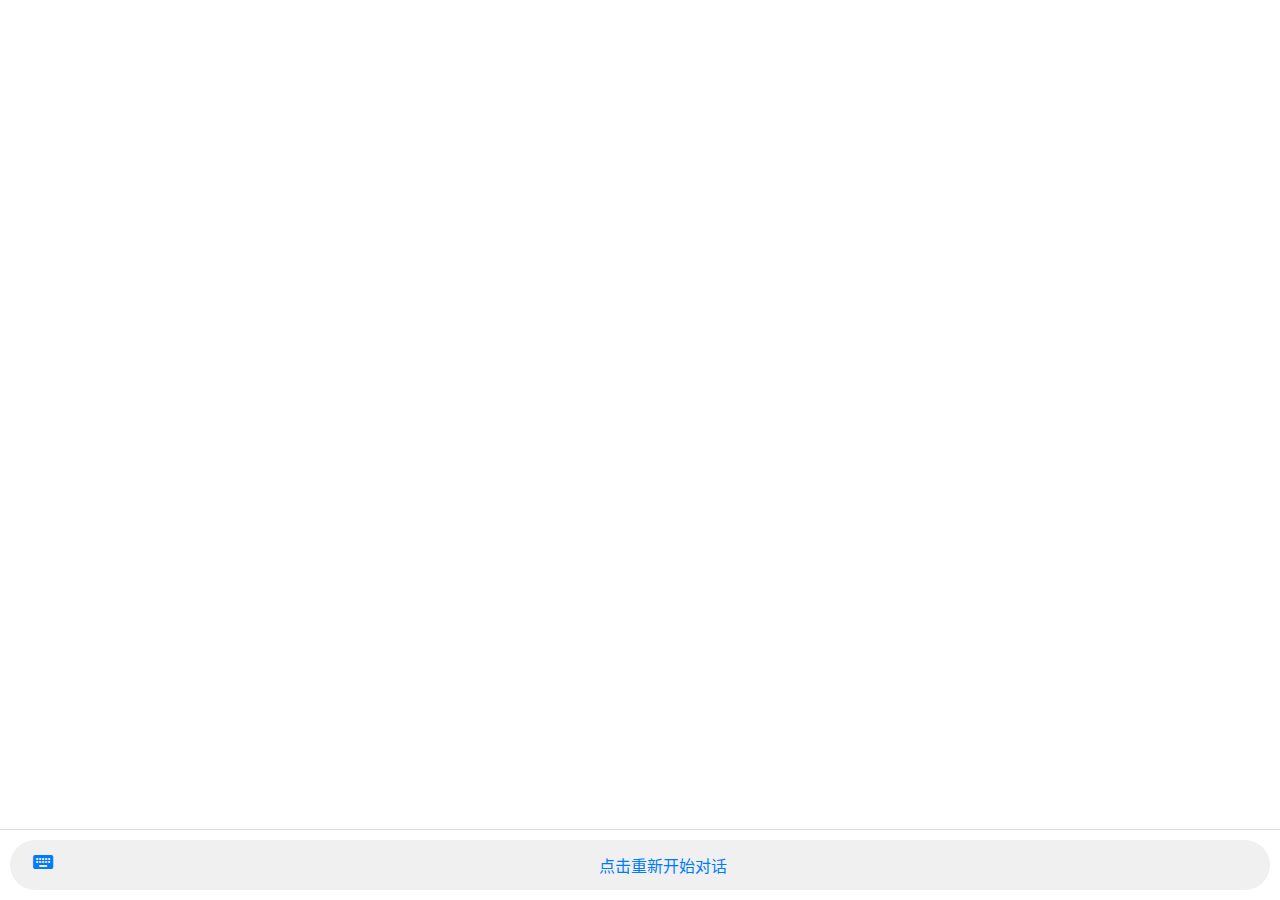
<file: dialog.html>
<!doctype html>
<html lang="zh-CN">
<head>
    <meta charset="UTF-8">
    <meta name="viewport" content="width=device-width, initial-scale=1.0">
    <title>AI聊天</title>
    <link href="css/material-icons.css" rel="stylesheet">
    <style>
        body {
            font-family: 'Segoe UI', Tahoma, Geneva, Verdana, sans-serif;
            margin: 0;
            padding: 0;
            display: flex;
            flex-direction: column;
            height: 100vh;
        }

        .top-area {
            height: 60%;
            display: flex;
            justify-content: center;
            align-items: center;
        }

        .chat-container {
            flex: 1;
            overflow-y: auto;
            padding: 20px;
            display: flex;
            flex-direction: column;
            background-image: linear-gradient(to bottom, rgba(255, 255, 255, 0) 0%, rgba(255, 255, 255, 0.6) 100%);
        }

        .message {
            margin-bottom: 15px;
            display: flex;
            align-items: flex-end;
        }

        .message.ai {
            justify-content: flex-start;
        }

        .message.user {
            justify-content: flex-end;
        }

        .message-content {
            max-width: 70%;
            padding: 10px 15px;
            border-radius: 15px;
            position: relative;
        }

        .message.ai .message-content {
            background-color: #e0e0e0;
            color: #333;
        }

        .message.user .message-content {
            background-color: #007bff;
            color: #fff;
        }

        .input-container {
            display: flex;
            align-items: center;
            padding: 10px;
            background-color: #fff;
            border-top: 1px solid #ddd;
        }

        .input-area {
            display: flex;
            align-items: center;
            background-color: #f0f0f0;
            border-radius: 25px;
            padding: 10px;
            height: 50px;
            box-sizing: border-box;
            width: 100%;
        }

        .input-area input {
            flex: 1;
            border: none;
            outline: none;
            font-size: 16px;
            padding: 5px;
            background: none;
        }

        .input-area button {
            background: none;
            border: none;
            font-size: 24px;
            color: #007bff;
            cursor: pointer;
            margin: 0 5px;
        }

        .input-area button:hover {
            color: #0056b3;
        }

        .voice-input-area {
            display: flex;
            align-items: center;
            justify-content: center;
            background-color: #f0f0f0;
            border-radius: 25px;
            padding: 10px;
            height: 50px;
            box-sizing: border-box;
            width: 100%;
            cursor: pointer;
        }

        .voice-input-area span {
            font-size: 16px;
            color: #007bff;
        }
    </style>
</head>
<body>

    <!-- 上半区域 -->
    <div class="top-area"></div>

    <!-- 聊天容器 -->
    <div class="chat-container" id="chat-container">
        <!-- 聊天记录将显示在这里 -->
    </div>

    <!-- 输入区域 -->
    <div class="input-container">
        <div class="input-area" id="input-area">
            <button class="input-toggle" id="toggle-button">
                <i class="material-icons">keyboard</i>
            </button>
            <div class="voice-input-area" id="voice-input-area">
                <span>点击说话</span>
            </div>
            <input type="text" id="text-input" placeholder="发送消息" style="display: none;">
            <button class="send-button" id="send-button" style="display: none;">
                <i class="material-icons">send</i>
            </button>
        </div>
    </div>
    <script src="js/audio_recorder.js"></script>
    <script src="js/paraformer_realtime_api.js"></script>
    <script src="js/cosyvoice_api.js"></script>
    <script src="js/dialog_realtime.js"></script>
</body>
</html>
</file>
<file: css/material-icons.css>
/* 定义字体 */
@font-face {
  font-family: 'Material Icons';
  font-style: normal;
  font-weight: 400;
  src: url('../fonts/flUhRq6tzZclQEJ-Vdg-IuiaDsNcIhQ8tQ.woff2') format('woff2');
}

/* 定义图标样式 */
.material-icons {
  font-family: 'Material Icons';
  font-weight: normal;
  font-style: normal;
  font-size: 24px;
  line-height: 1;
  letter-spacing: normal;
  text-transform: none;
  display: inline-block;
  white-space: nowrap;
  word-wrap: normal;
  direction: ltr;
  font-feature-settings: 'liga';
  -webkit-font-smoothing: antialiased;
}
</file>
